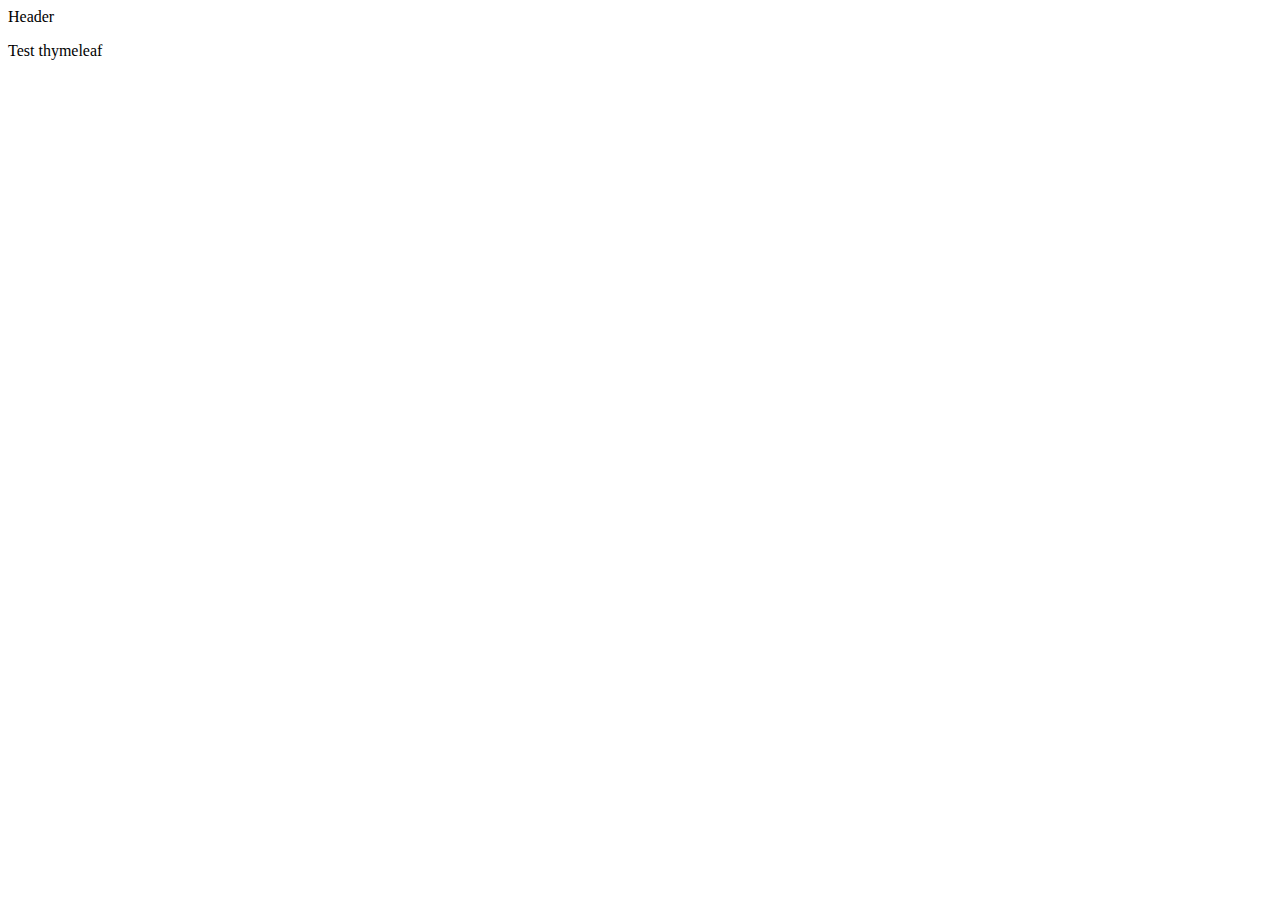
<file: src/main/resources/templates/index.html>
<!DOCTYPE html>
<html lang="fr">
<head>
  <meta charset="UTF-8">
  <title>Pokedex</title>
  <link data-th-href="@{/styles/style.css}" rel="stylesheet">
</head>
<body>
<!-- Header.html -->
<div data-th-fragment="@{/component/header.html}">Header</div>

<p>Test thymeleaf</p>
<p data-th-text="${test}"></p>
</body>
</html>
</file>
